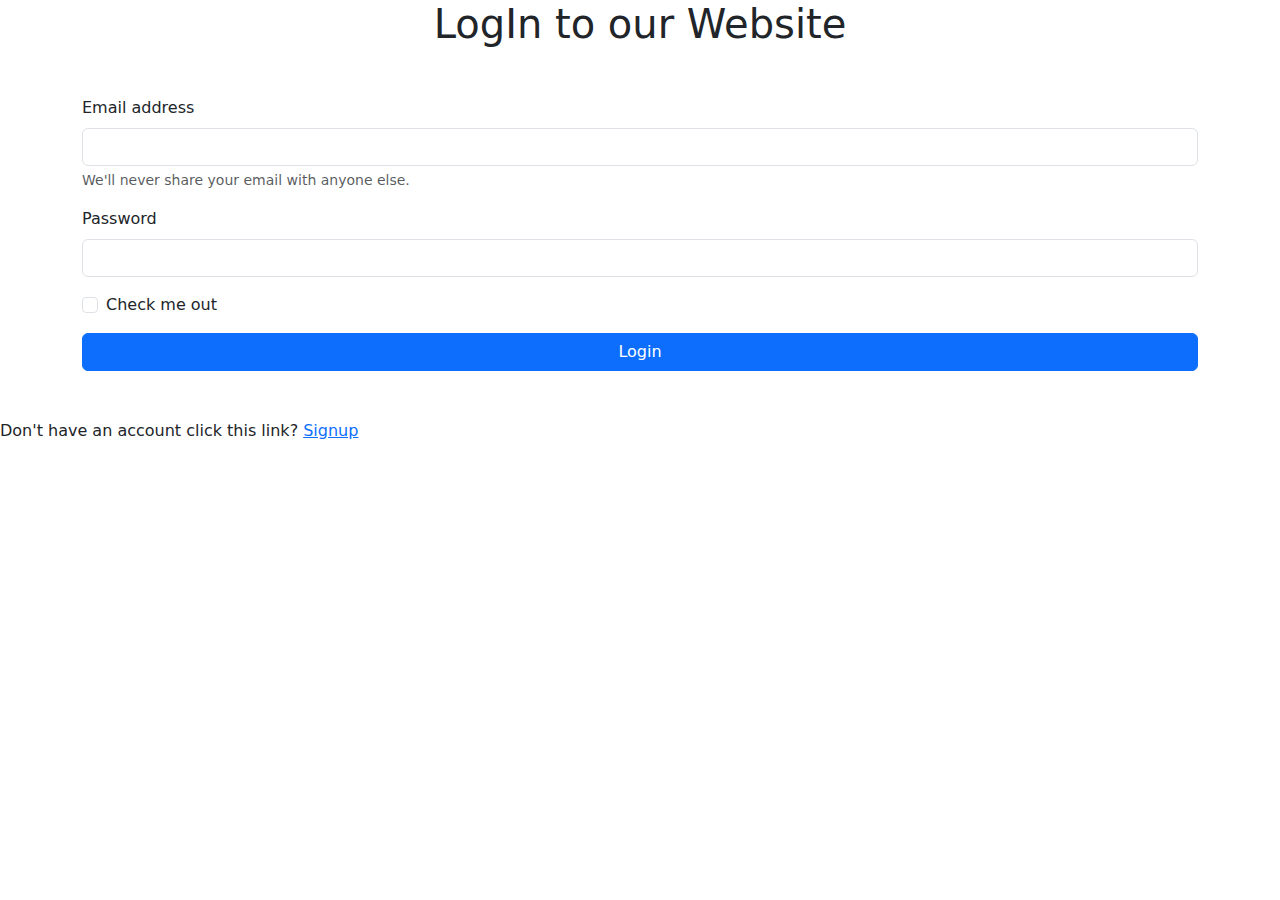
<file: login.html>
<!DOCTYPE html>
<html lang="en">
<head>
<meta charset="UTF-8">
<meta name="viewport" content="width=device-width, initial-scale=1.0">
<title>Login Page</title>
<link href="https://cdn.jsdelivr.net/npm/bootstrap@5.3.3/dist/css/bootstrap.min.css" rel="stylesheet" integrity="sha384-QWTKZyjpPEjISv5WaRU9OFeRpok6YctnYmDr5pNlyT2bRjXh0JMhjY6hW+ALEwIH" crossorigin="anonymous">
</head>
<body>
 
    <h1 class="text-center"> LogIn to our Website </h1>
 
    <div class="container mt-5">
 
    <form>
<div class="mb-3">
<label for="exampleInputEmail1" class="form-label">Email address</label>
<input type="email" class="form-control" id="exampleInputEmail1" aria-describedby="emailHelp">
<div id="emailHelp" class="form-text">We'll never share your email with anyone else.</div>
</div>
<div class="mb-3">
<label for="exampleInputPassword1" class="form-label">Password</label>
<input type="password" class="form-control" id="exampleInputPassword1">
</div>
<div class="mb-3 form-check">
<input type="checkbox" class="form-check-input" id="exampleCheck1">
<label class="form-check-label" for="exampleCheck1">Check me out</label>
</div>
<button type="submit" class="btn btn-primary w-100 "> Login </button>
</form>
</div>
<br> <br>
<p> Don't have an account click this link? <a href="index.html" id="Login-link"> Signup </a> </p>
</body>
</html>
</file>
